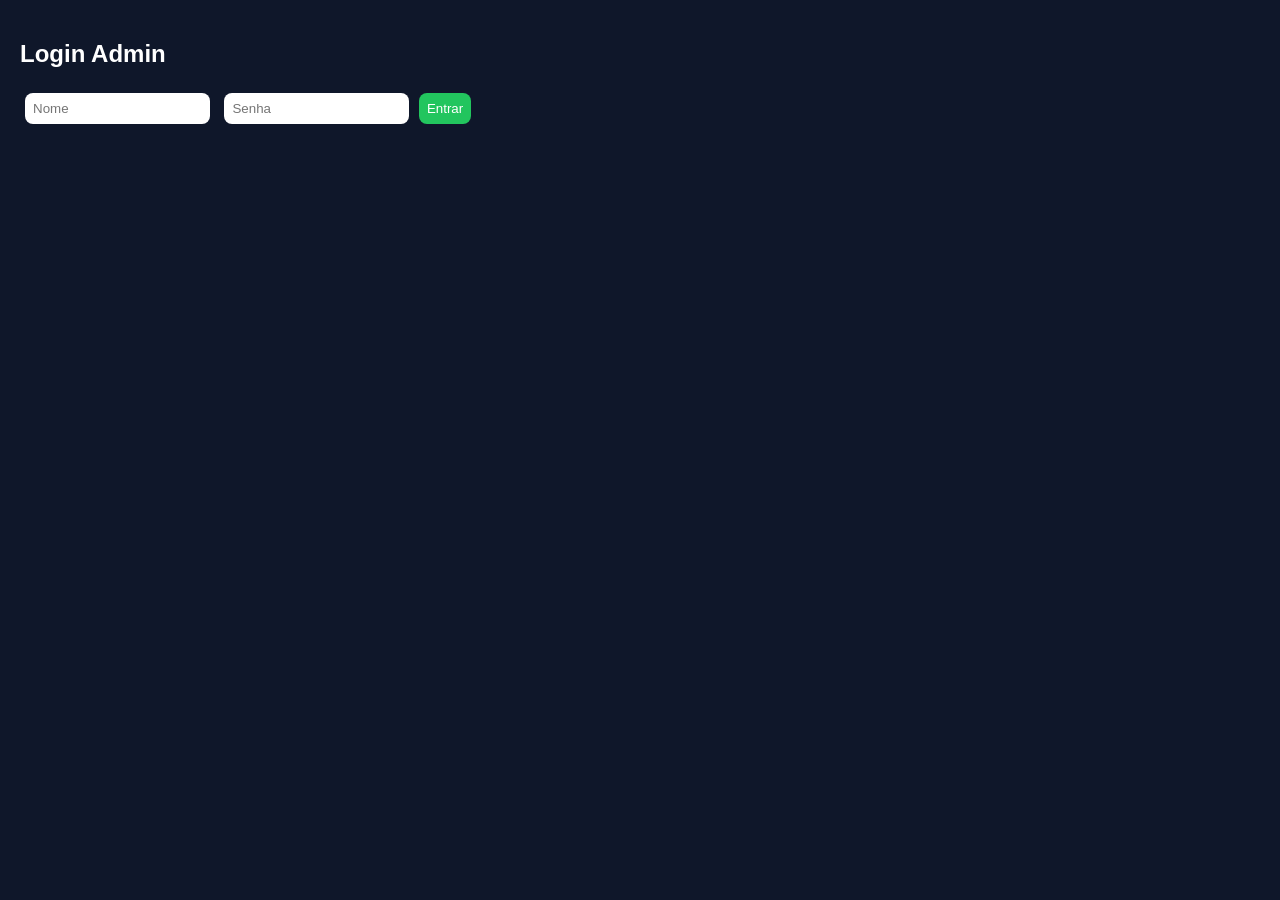
<file: srcs/admin.html>
<!DOCTYPE html>
<html lang="pt-BR">
<head>
<meta charset="UTF-8">
<meta name="viewport" content="width=device-width, initial-scale=1.0">
<title>Admin</title>
<link rel="stylesheet" href="style.css">
</head>
<body>

<div class="container">
<h2>Login Admin</h2>

<input id="nome" placeholder="Nome">
<input id="senha" type="password" placeholder="Senha">
<button onclick="loginAdmin()">Entrar</button>

</div>

<script src="script.js"></script>
</body>
</html>
</file>
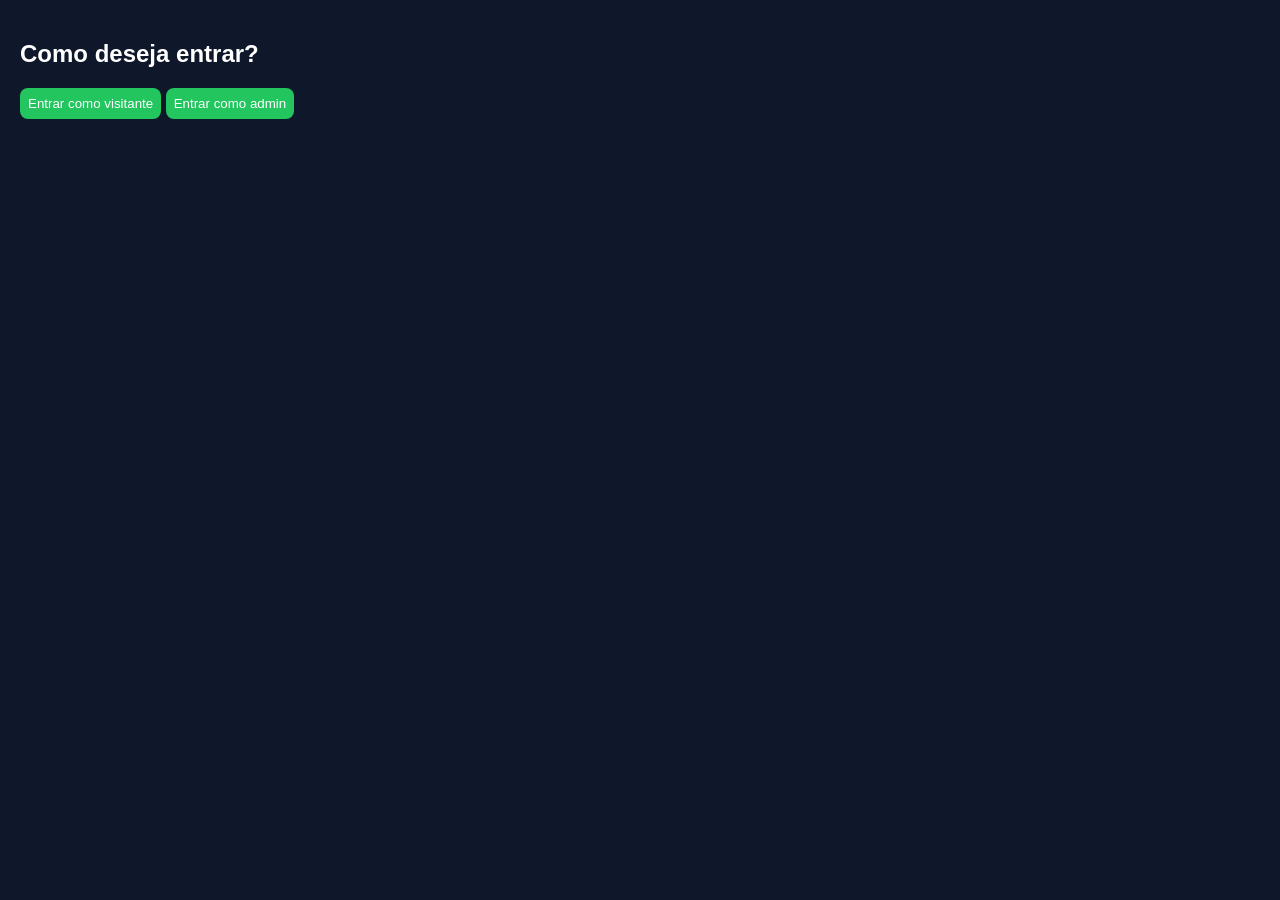
<file: srcs/posts.html>
<!DOCTYPE html>
<html lang="pt-BR">
<head>
<meta charset="UTF-8">
<meta name="viewport" content="width=device-width, initial-scale=1.0">
<title>Downloads</title>
<link rel="stylesheet" href="style.css">
</head>
<body onload="verificar()">

<header>
<h1>📦 Downloads</h1>
<button onclick="logout()">Sair</button>
</header>

<div class="container">

<input id="pesquisa" placeholder="Pesquisar..." oninput="carregar()">

<div id="lista"></div>

<div id="adminArea" class="hidden">
<h3>Adicionar</h3>
<input id="nomeApp" placeholder="Nome">
<input id="linkApp" placeholder="Link">
<button onclick="adicionar()">Adicionar</button>
</div>

</div>

<script src="script.js"></script>
</body>
</html>
</file>
<file: srcs/style.css>
body { font-family: Arial; margin:0; background:#0f172a; color:white; }
header { background:#1e293b; padding:15px; text-align:center; }
.container { padding:20px; }
input { padding:8px; margin:5px; border-radius:8px; border:none; }
button { padding:8px; border:none; border-radius:8px; background:#22c55e; color:white; }
.card { background:#1e293b; padding:10px; border-radius:10px; margin-top:10px; }
.hidden { display:none; }
</file>
